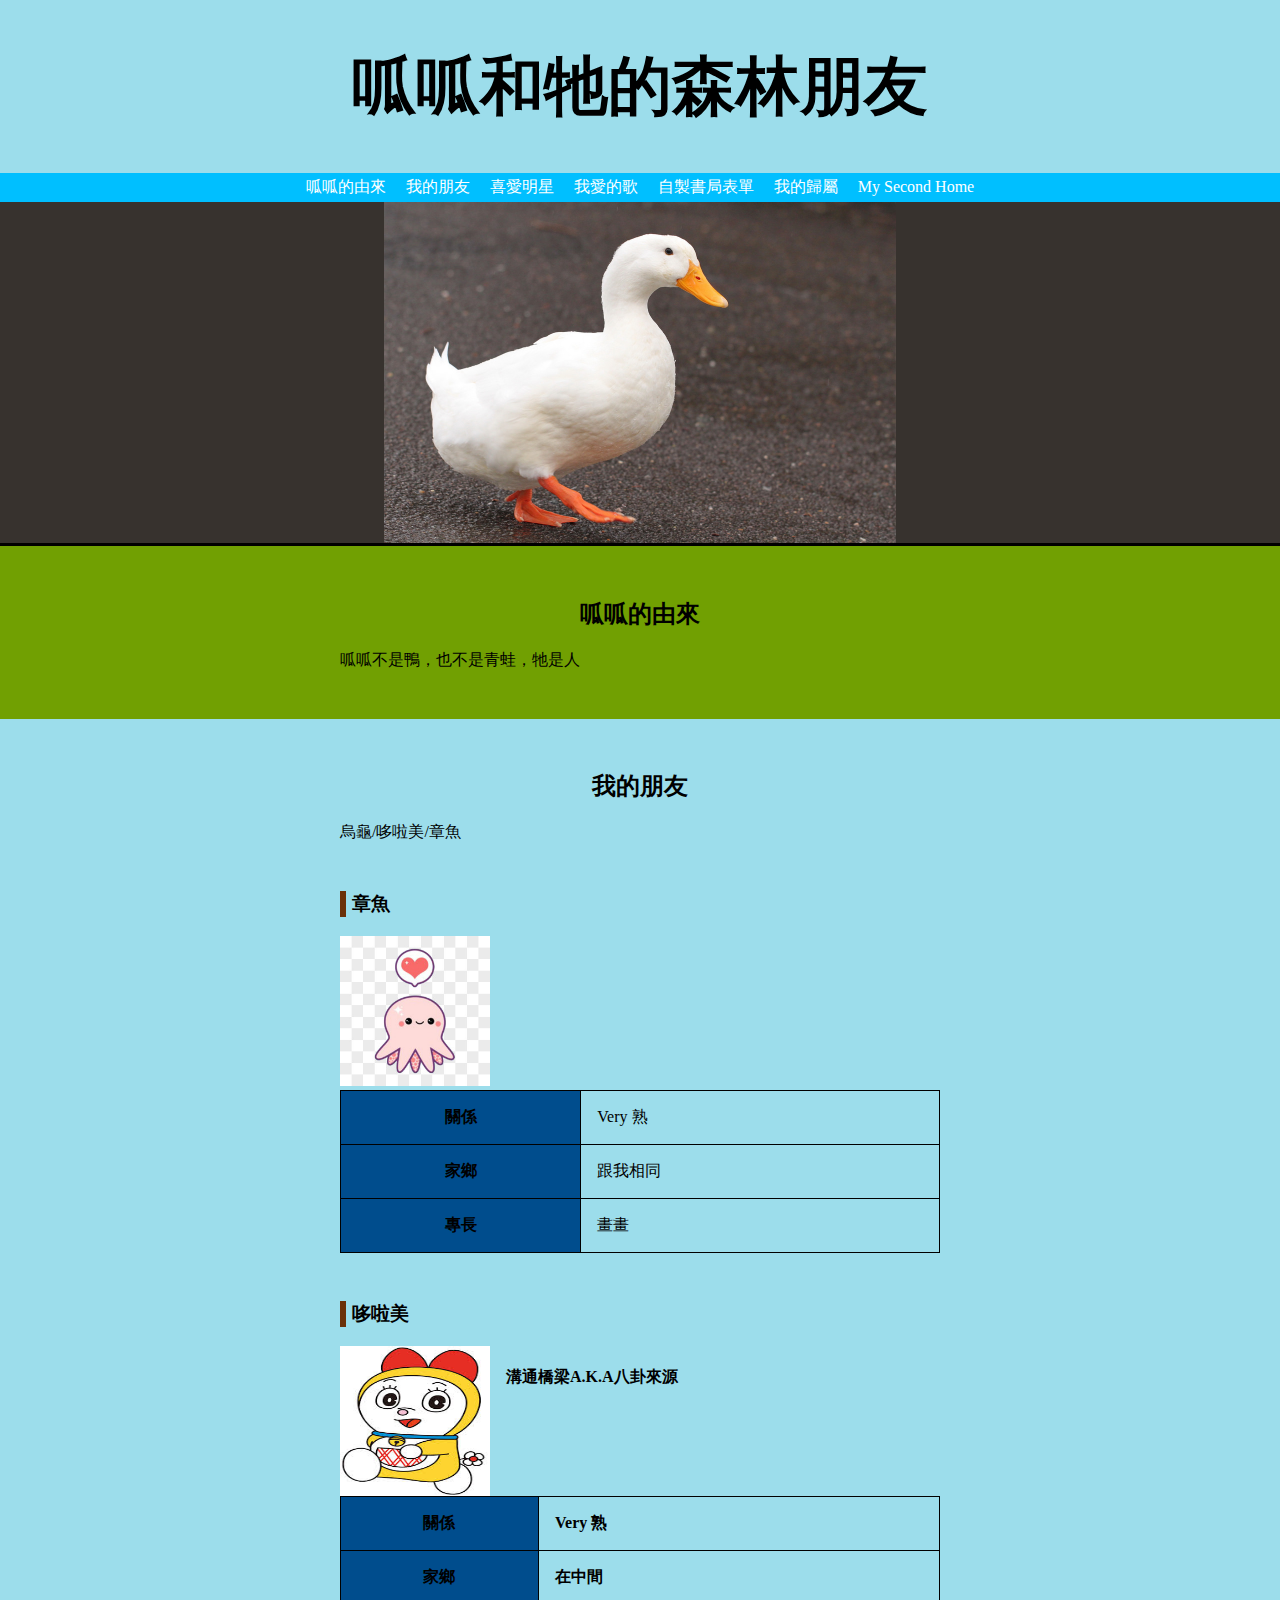
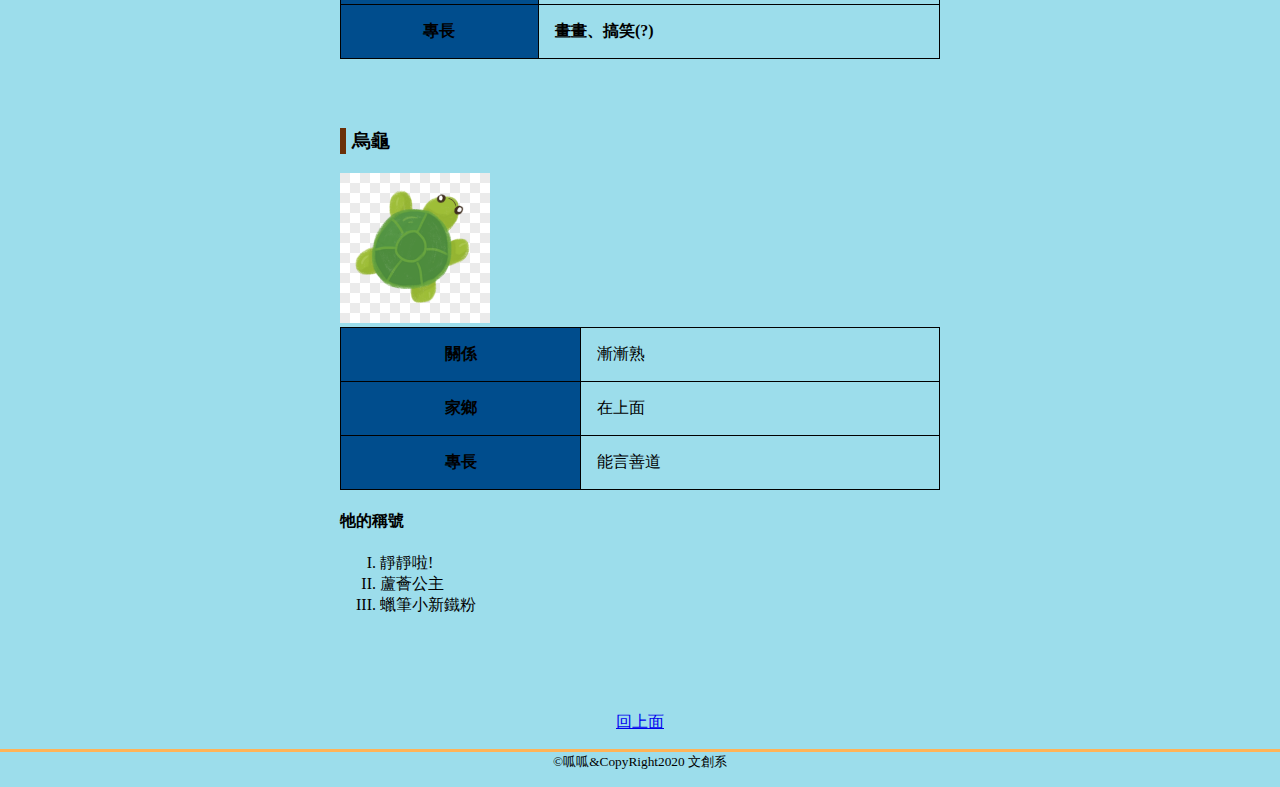
<file: index.htm>
<!DOCTYPE html>
<html lang="en-tw">
<head>
     <meta charset="UTF-8">
     <title>呱呱和牠的森林朋友</title>
     <meta name="description" content="呱呱和牠的森林朋友/啄木鳥/小白雀/藍斑雀">
     <link rel="stylesheet"href="style1.css">
</head>

<body>
  <header>
  <h1>呱呱和牠的森林朋友</h1>
  <nav class="navigation">
  <ul>
  <li><a href="#profile">呱呱的由來</a></li>
  <li><a href="#concert">我的朋友</a></li>
  <li><a href="https://fanny0128.github.io/Reveluv/"target="_blank">喜愛明星</a></li>
  <li><a href="https://fanny0128.github.io/Reveluv/love%20albums.xml"target="_blank">我愛的歌</a></li>
  <li><a href="https://fanny0128.github.io/form/"target="_blank"target="_blank">自製書局表單</a></li>
  <li><a href="https://ccdm.nuu.edu.tw/"target="_blank">我的歸屬</a></li>
  <li><a href="https://www.nuu.edu.tw/"target="_blank">My Second Home</a></li>
  </ul>
  </nav>
  </header>

  <main>
       <div class="mainvisual">
       <img src="duck.jpg"alt="主視覺圖片"width="512"height="341">
       </div>
       <article id="profile">
       <div class="inner">
       <h2>呱呱的由來</h2>
       <p>呱呱不是鴨，也不是青蛙，牠是人</p>
       </div>
       </article>

       <article id="concert">
       <h2>我的朋友</h2>
       <p>烏龜/哆啦美/章魚</p>
       <section>
       <h3>章魚</h3>
       <img src="tako.jpg"width="150"height="150">
       <table>
             <tr><th>關係</th><td>Very 熟</td></tr>
             <tr><th>家鄉</th><td>跟我相同</td></tr>
             <tr><th>專長</th><td>畫畫</td></tr>
       </table>
       </section>

       <section>
       <h3>哆啦美</h3>
          <section class="performer">
          <img src="dorami.jpg"width="150"height="150">
          <h4>溝通橋梁A.K.A八卦來源<h4>
          <table>
             <tr><th>關係</th><td>Very 熟</td></tr>
             <tr><th>家鄉</th><td>在中間</td></tr>
             <tr><th>專長</th><td>畫畫、搞笑(?)</td></tr>
          </table>
       </section>
       </section>

       <section>
       <h3>烏龜</h3>
       <img src="turtle.png"width="150"height="150">
       <table>
             <tr><th>關係</th><td>漸漸熟</td></tr>
             <tr><th>家鄉</th><td>在上面</td></tr>
             <tr><th>專長</th><td>能言善道</td></tr>
       </table>
      <h4>牠的稱號</h4>
        <ol>
           <li>靜靜啦!</li>
           <li>蘆薈公主</li>
           <li>蠟筆小新鐵粉</li>
        </ol>    
      </section>    
       </article>
  </main>

  <footer>
  <p class="pagetop"><a href="#top">回上面</a></p>
  <p class="copyright"><small>&copy;呱呱&CopyRight2020 文創系</small></p>
  </footer>
</body>

</html>
</file>
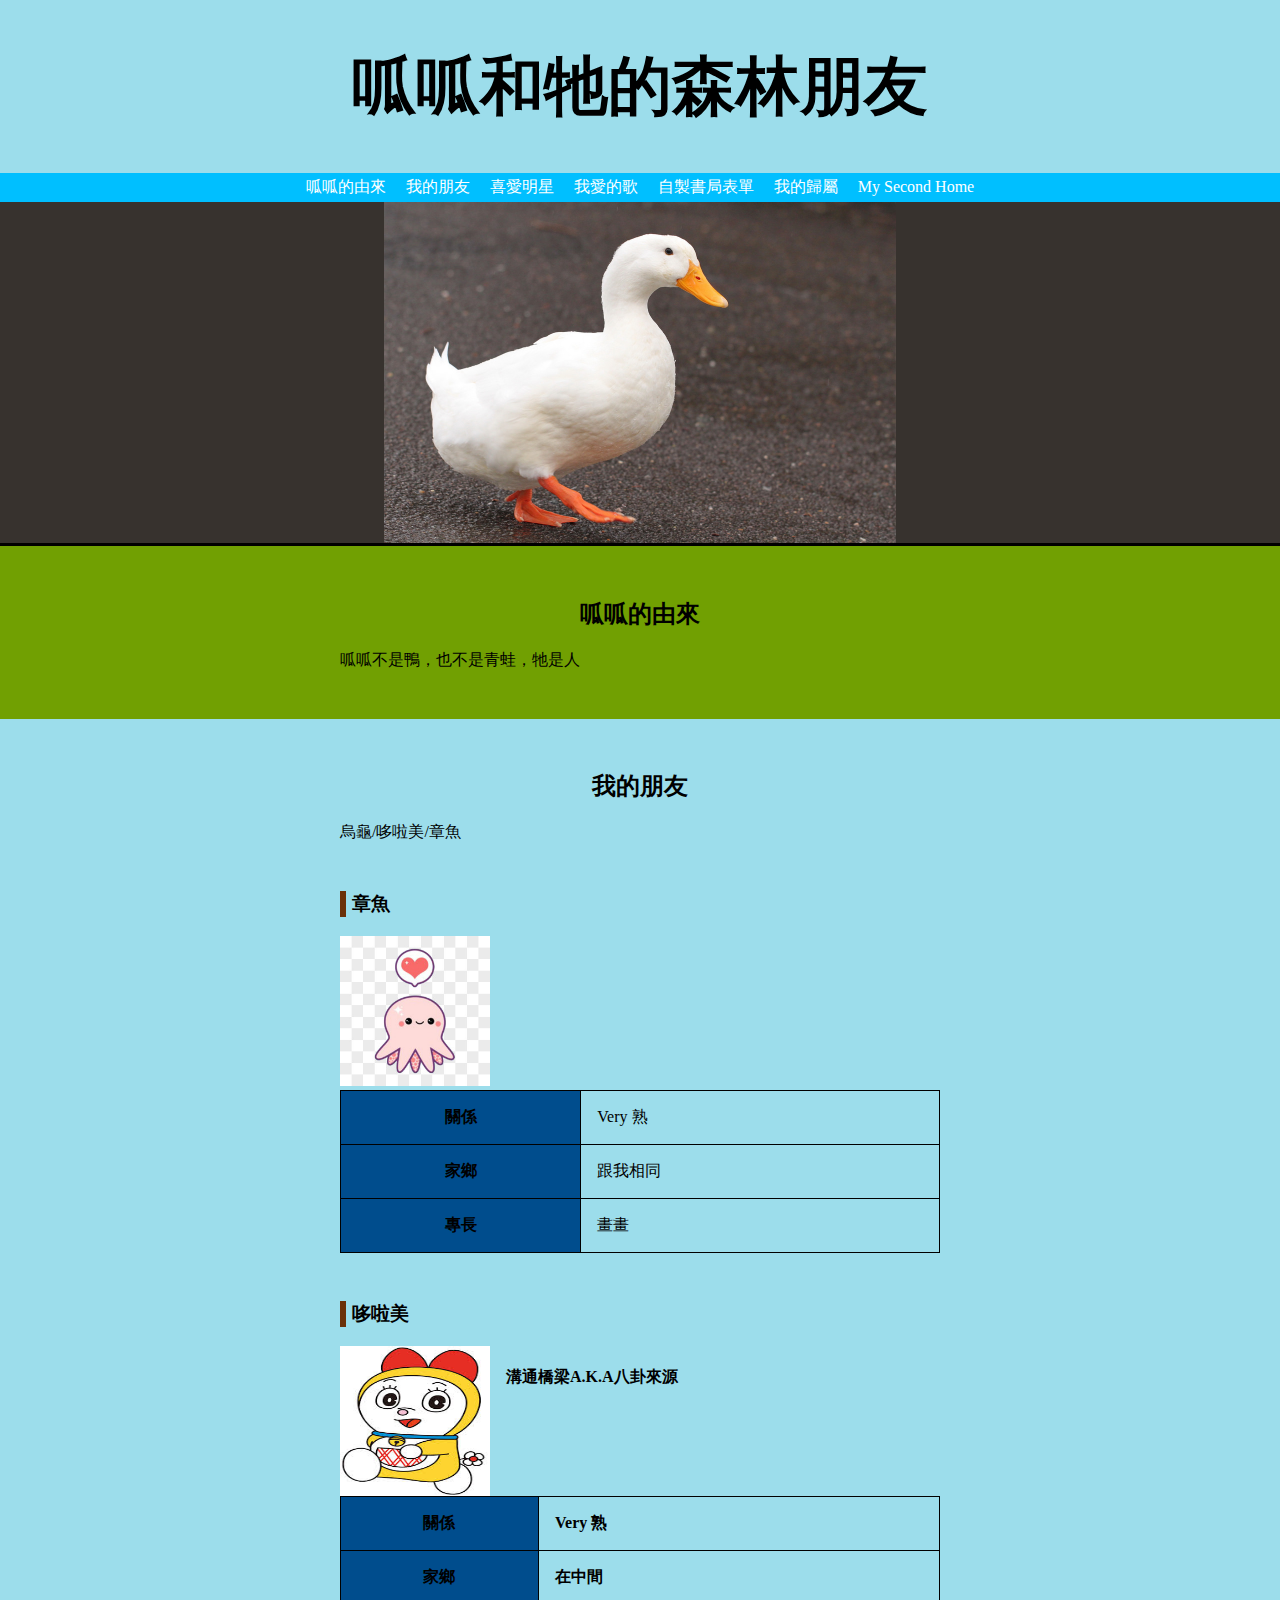
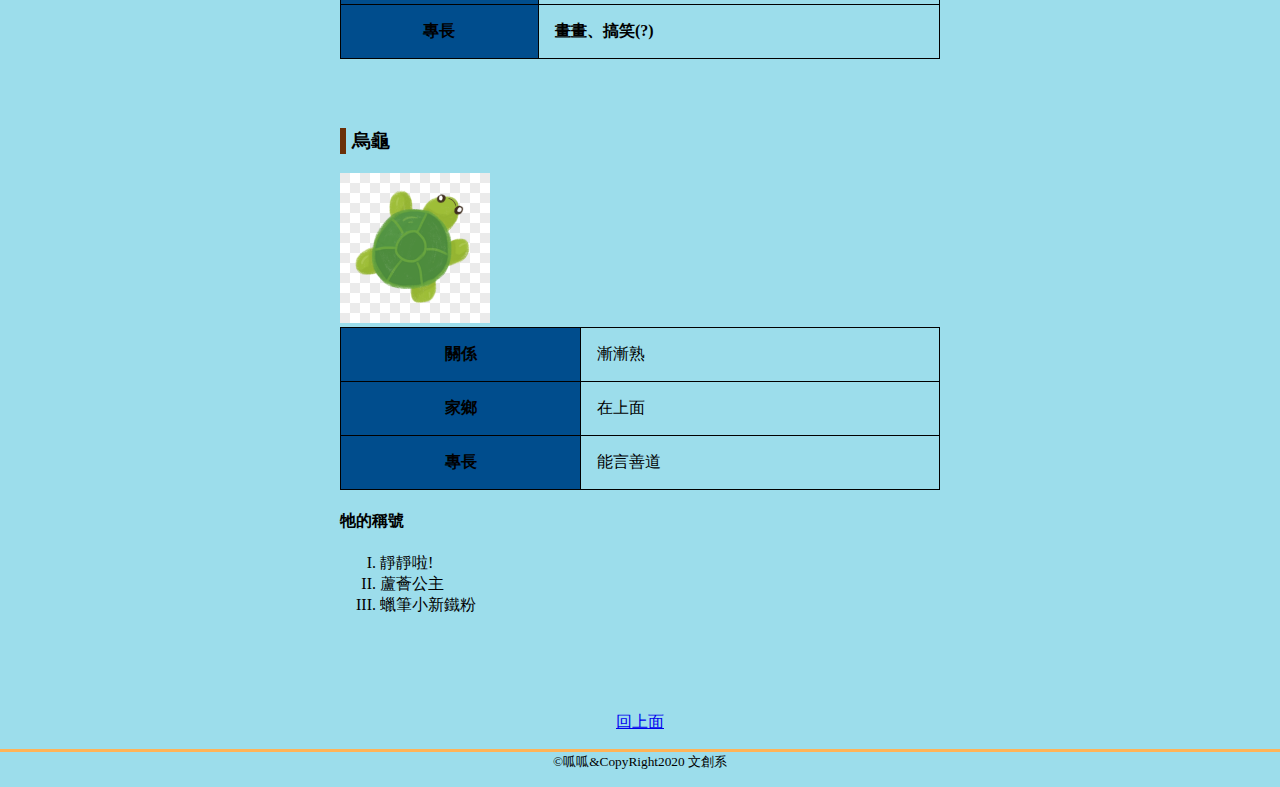
<file: index.html>
<!DOCTYPE html>
<html lang="en-tw">
<head>
     <meta charset="UTF-8">
     <title>呱呱和牠的森林朋友</title>
     <meta name="description" content="呱呱和牠的森林朋友/啄木鳥/小白雀/藍斑雀">
     <link rel="stylesheet"href="style1.css">
</head>

<body>
  <header>
  <h1>呱呱和牠的森林朋友</h1>
  <nav class="navigation">
  <ul>
  <li><a href="#profile">呱呱的由來</a></li>
  <li><a href="#concert">我的朋友</a></li>
  <li><a href="https://fanny0128.github.io/Reveluv/"target="_blank">喜愛明星</a></li>
  <li><a href="https://fanny0128.github.io/Reveluv/love%20albums.xml"target="_blank">我愛的歌</a></li>
  <li><a href="https://fanny0128.github.io/form/"target="_blank"target="_blank">自製書局表單</a></li>
  <li><a href="https://ccdm.nuu.edu.tw/"target="_blank">我的歸屬</a></li>
  <li><a href="https://www.nuu.edu.tw/"target="_blank">My Second Home</a></li>
  </ul>
  </nav>
  </header>

  <main>
       <div class="mainvisual">
       <img src="duck.jpg"alt="主視覺圖片"width="512"height="341">
       </div>
       <article id="profile">
       <div class="inner">
       <h2>呱呱的由來</h2>
       <p>呱呱不是鴨，也不是青蛙，牠是人</p>
       </div>
       </article>

       <article id="concert">
       <h2>我的朋友</h2>
       <p>烏龜/哆啦美/章魚</p>
       <section>
       <h3>章魚</h3>
       <img src="tako.jpg"width="150"height="150">
       <table>
             <tr><th>關係</th><td>Very 熟</td></tr>
             <tr><th>家鄉</th><td>跟我相同</td></tr>
             <tr><th>專長</th><td>畫畫</td></tr>
       </table>
       </section>

       <section>
       <h3>哆啦美</h3>
          <section class="performer">
          <img src="dorami.jpg"width="150"height="150">
          <h4>溝通橋梁A.K.A八卦來源<h4>
          <table>
             <tr><th>關係</th><td>Very 熟</td></tr>
             <tr><th>家鄉</th><td>在中間</td></tr>
             <tr><th>專長</th><td>畫畫、搞笑(?)</td></tr>
          </table>
       </section>
       </section>

       <section>
       <h3>烏龜</h3>
       <img src="turtle.png"width="150"height="150">
       <table>
             <tr><th>關係</th><td>漸漸熟</td></tr>
             <tr><th>家鄉</th><td>在上面</td></tr>
             <tr><th>專長</th><td>能言善道</td></tr>
       </table>
      <h4>牠的稱號</h4>
        <ol>
           <li>靜靜啦!</li>
           <li>蘆薈公主</li>
           <li>蠟筆小新鐵粉</li>
        </ol>    
      </section>    
       </article>
  </main>

  <footer>
  <p class="pagetop"><a href="#top">回上面</a></p>
  <p class="copyright"><small>&copy;呱呱&CopyRight2020 文創系</small></p>
  </footer>
</body>

</html>
</file>
<file: style1.css>
/* body */
body {
    background-color: #9cddeb;
    margin: 0;}

/* 標題1*/
h1 {
    font-size: 4em;
    color: #000000;
    text-align: center;}

/* 選單 */
.navigation ul {
    background-color: #00bfff;
    margin: 0;
    padding: 4px;
    text-align: center;}

.navigation ul li {
    list-style-type: none;
    display: inline;
    margin: 0 8px;}

.navigation ul li a {
    color: #ffffff;
    text-decoration: none;}

.navigation ul li a:hover {
    color: #62d5e8;
    text-decoration: underline;}

/* 主視覺 */
.mainvisual {
    background-color: #37322e;
    border-bottom: solid 3px #000000;
}
.mainvisual img {
    display: block;
    margin: 0 auto;
    max-width: 100%;
    height: auto;
}

/* article */
article {
    padding: 32px 16px;
}

/* 背景色・文字色 */
#profile {
    background-color: #71a002;
    color: black;
}

/* 邊界設定 */
#profile .inner {
    max-width: 600px;
    margin: 0 auto;
}

#concert {
    max-width: 600px;
    margin: 0 auto;
}

/* section */
section {
    margin: 48px 0;
}


/* 標題23 */
h2 {
    text-align: center;
}

h3 {
    border-left: solid 6px #6b3008;
    padding-left: 6px;
}

/* 表 */
table {
    border-collapse: collapse;
    width: 100%;
}
th,td {
    border: solid 1px #000000;
    padding: 16px;}

th {
    background-color: #004d8d;}

/* 作品集 */
.performer {
    margin: 0 0 24px;
    overflow: hidden;}

.performer img {
    float: left;
    margin: 0 16px 0 0;}

.performer h4 {
    text-align: center
    margin: 0 0 0.5em;}

.performer p {
    margin: 0;}



/* 回頁首 */
.pagetop {
    text-align: center;
}

/* 著作權 */
.copyright {
    border-top: solid 3px #ffb357;
    text-align: center;
}


/* 著作 */
ol li {
    list-style-type: upper-roman;
}
</file>
